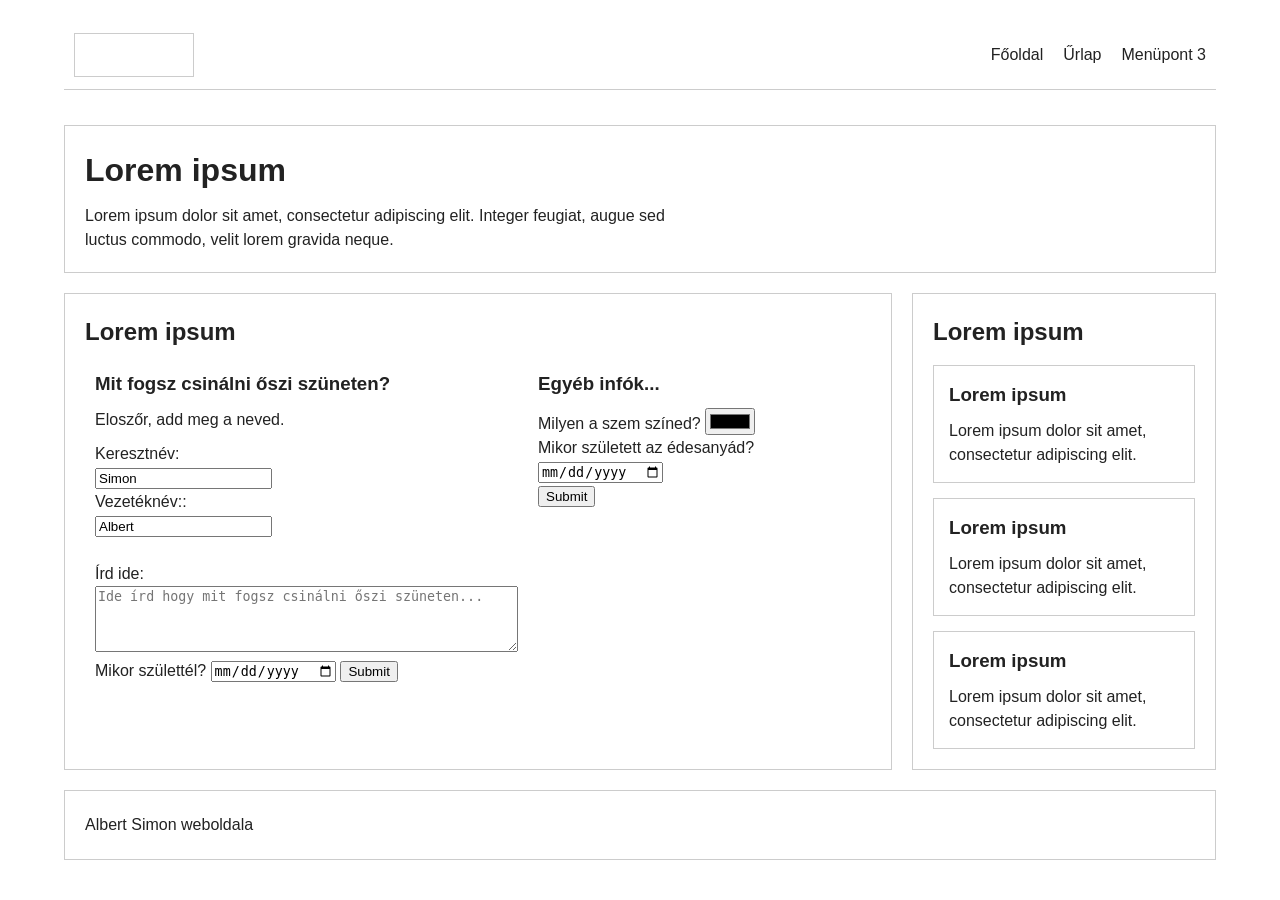
<file: urlap.html>
<!DOCTYPE html>
<html lang="hu">

<head>
  <meta charset="UTF-8">
  <meta name="viewport" content="width=device-width, initial-scale=1.0">
  <title>Lorem ipsum</title>
  <link rel="stylesheet" href="urlap.css">
</head>

<body>
  <header class="site-header">
    <div class="logo-placeholder" aria-label="Logó helye"></div>

    <nav aria-label="Fő navigáció">
      <ul class="menu">
        <li><a href="index.html">Főoldal</a></li>
        <li><a href="urlap.html">Űrlap</a></li>
        <li><a href="#harmadik">Menüpont 3</a></li>
      </ul>
    </nav>
  </header>

  <main>
    <header class="hero" id="elso">
      <h1>Lorem ipsum</h1>
      <p>
        Lorem ipsum dolor sit amet, consectetur adipiscing elit. Integer
        feugiat, augue sed luctus commodo, velit lorem gravida neque.
      </p>
    </header>

    <section class="content-layout" id="masodik">
      <article class="main-content">
        <h2>Lorem ipsum</h2>
        <div class="urlap">
        <form>
            <h1>Mit fogsz csinálni őszi szüneten?</h1>
            <p>Eloszőr, add meg a neved.</p>
            <label for="knev">Keresztnév:</label><br>
            <input type="text" id="knev" name="knev" value="Simon"><br>
            <label for="vnev">Vezetéknév::</label><br>
            <input type="text" id="vnev" name="vnev" value="Albert "><br><br>
            
            <label for="uzenet">Írd ide:</label> <br>
            <textarea id="uzenet" name="message" rows="4" cols="50" placeholder="Ide írd hogy mit fogsz csinálni őszi szüneten..."></textarea> <br>

            <label for="birthday">Mikor születtél?</label>
            <input type="date" id="birthday" name="birthday">







            <input type="submit" value="Submit">
        </form>
        <form>
            <h1>Egyéb infók...</h1>
            <label for="szemszin">Milyen a szem színed?</label>
            <input type="color" id="szemszin" name="favcolor"> <br>
            
           

            <label for="birthday">Mikor született az édesanyád?</label>
            <input type="date" id="birthday" name="birthday"> <br>

            







            <input type="submit" value="Submit">
        </form>
        </div>
      </article>

      <aside id="harmadik">
        <h2>Lorem ipsum</h2>

        <section class="aside-box">
          <h3>Lorem ipsum</h3>
          <p>Lorem ipsum dolor sit amet, consectetur adipiscing elit.</p>
        </section>

        <section class="aside-box">
          <h3>Lorem ipsum</h3>
          <p>Lorem ipsum dolor sit amet, consectetur adipiscing elit.</p>
        </section>

        <section class="aside-box">
          <h3>Lorem ipsum</h3>
          <p>Lorem ipsum dolor sit amet, consectetur adipiscing elit.</p>
        </section>
      </aside>
    </section>
  </main>

  <footer>
    <p>Lorem ipsum dolor sit amet, consectetur adipiscing elit.</p>
    <p>Quisque vitae libero vel lorem tincidunt ullamcorper.</p>
  </footer>
</body>

</html>
</file>
<file: urlap.css>
/* ===== Alapok ===== */
*,
*::before,
*::after {
  box-sizing: border-box;
}

body {
  font-family: Arial, Helvetica, sans-serif;
  font-size: 16px;
  line-height: 1.5;
  color: #222;

  /* az oldal tartalma a képernyő ~90%-a, középre igazítva */
  width: 90%;
  margin: 20px auto;

  display: flex;
  flex-direction: column;
  gap: 20px;
}

h1, h2, h3, p {
  margin: 0 0 10px;
}

/* ===== Fejléc (logó + menü) – csak alsó szegély ===== */
.site-header {
  display: flex;
  justify-content: space-between; /* logó balra, menü jobbra */
  align-items: center;            /* függőleges középre igazítás */
  height: 70px;                   /* vékony sáv: kb. fele a későbbi hero-nak */
  padding: 0 10px;
  border-bottom: 1px solid #ccc;  /* csak az alsó szegély */
  margin-bottom: 15px;            /* hely a hero szegélyétől, hogy külön vonal maradjon */
}

.logo-placeholder {
  width: 120px;
  height: 44px;
  border: 1px solid #ccc;
}

.menu {
  display: flex;
  align-items: center;
  gap: 20px;                      /* kis távolság a menüpontok között */
  margin: 0;
  padding: 0;
  list-style: none;               /* pontok nélkül */
}

.menu a {
  color: inherit;
  text-decoration: none;          /* nincs aláhúzás */
}

/* ===== Főrész ===== */
main {
  display: flex;
  flex-direction: column;
  gap: 20px;
}

.hero {
  display: flex;
  flex-direction: column;         /* cím és szöveg egymás alatt */
  justify-content: center;        /* függőleges középre igazítás */
  align-items: flex-start;        /* bal oldalra */
  min-height: 140px;              /* az első header (70 px) kétszerese */
  padding: 20px;
  border: 1px solid #ccc;         /* vékony szegély az egész header körül */
  text-align: left;
}

.hero h1,
.hero p {
  max-width: 600px;               /* a szöveg ne nyúljon végig a teljes szélességen */
}

.hero h1 {
  font-size: 2rem;
}

.hero p {
  margin-bottom: 0;
}

.content-layout {
  display: flex;
  align-items: stretch;           /* article és aside egyforma magas */
  gap: 20px;                      /* rés a kettő között */
}
.urlap{
    display: flex;
}
form{
    padding: 10px;
}
.main-content {
  flex: 3 1 0;                    /* 3 : 1 arány = kb. 75% - 25% (a réson felül) */
  min-width: 0;
  padding: 20px;                  /* kis belső tér */
  border: 1px solid #ccc;
}

.main-content h2 {
  text-align: left;
}

/* ===== Kártyák ===== */
.card-container {
  display: flex;
  flex-wrap: wrap;
  gap: 20px;
}

.card {
  /* 2 kártya egy sorban: a teljes szélesség fele, mínusz a rés fele */
  flex: 0 0 calc(50% - 10px);
  display: flex;
  flex-direction: row;            /* kép balra, tartalom jobbra */
  border: 1px solid #ccc;
}

.image-placeholder {
  flex: 0 0 40%;
  padding: 10px;                  /* vékony térköz a kép körül */
}

.image-placeholder img {
  display: block;
  width: 100%;
  min-height: 100px;
  background: #f2f2f2;
}

.card-content {
  flex: 1;
  min-width: 0;
  padding: 10px 10px 10px 0;
  text-align: left;
}

/* ===== Oldalsáv ===== */
aside {
  flex: 1 1 0;                    /* kitölti a maradék helyet az article mellett */
  min-width: 0;
  display: flex;
  flex-direction: column;         /* dobozok egymás alatt */
  gap: 15px;                      /* kis távolság a dobozok között */
  padding: 20px;                  /* kis belső tér */
  border: 1px solid #ccc;
  text-align: left;
  /* az aljáig érés: a .content-layout align-items: stretch értéke
     miatt az aside mindig olyan magas, mint az article */
}

aside h2 {
  margin-bottom: 0;
  text-align: left;
}

.aside-box {
  padding: 15px;
  border: 1px solid #ccc;
  text-align: left;
}

.aside-box h3 {
  text-align: left;
}

.aside-box p {
  margin-bottom: 0;
}

/* ===== Lábléc ===== */
footer {
  display: flex;
  align-items: center;            /* függőleges középre igazítás */
  justify-content: flex-start;    /* balra igazítás */
  height: 70px;                   /* a hero (140 px) fele */
  padding: 0 20px;
  border: 1px solid #ccc;
}

/* az eredeti két szöveg elrejtése */
footer p {
  display: none;
}

/* a kért szöveg megjelenítése CSS-ből */
footer::before {
  content: "Albert Simon weboldala";
}
</file>
